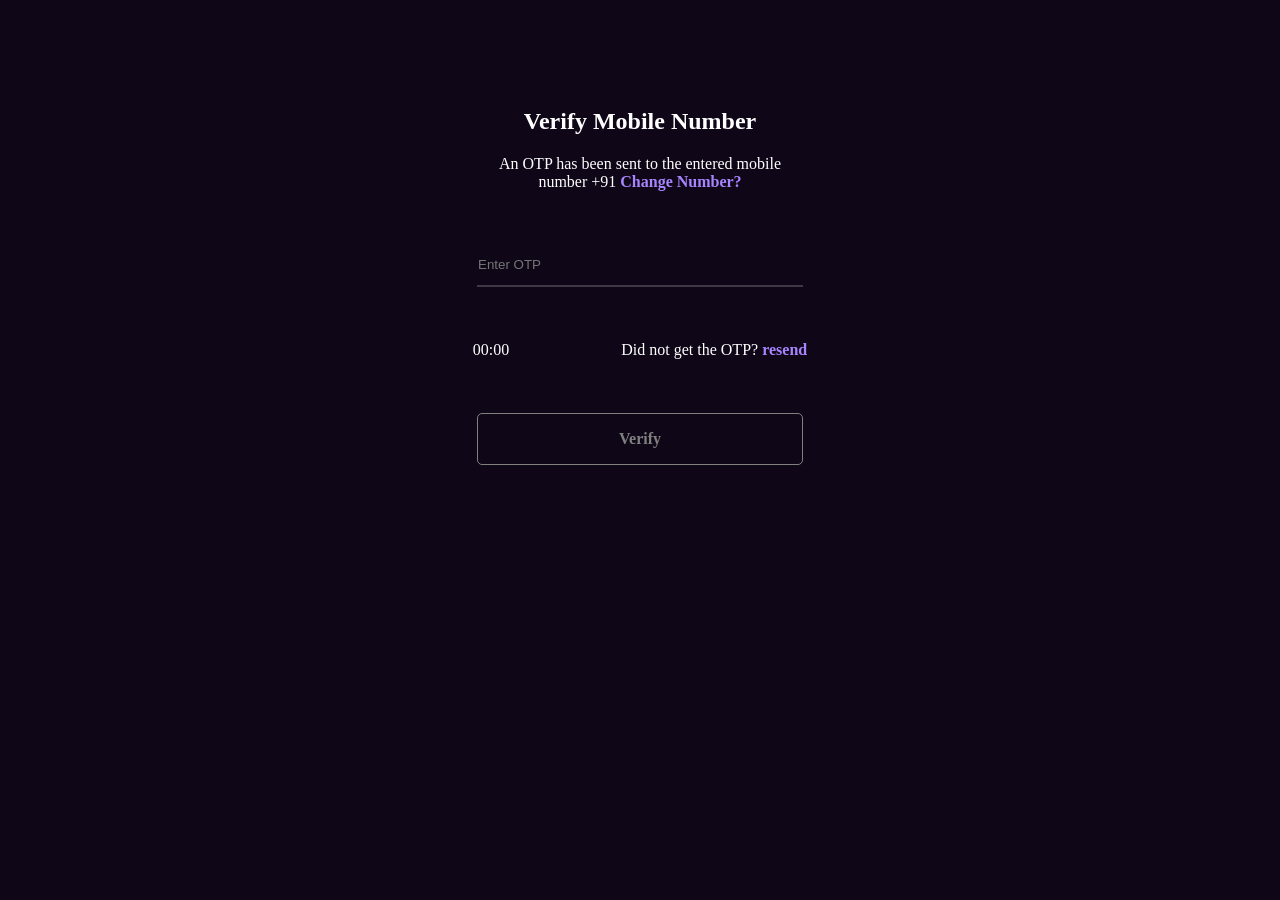
<file: loginotpverify.html>
<!DOCTYPE html>
<html lang="en">
<head>
    <meta charset="UTF-8">
    <meta http-equiv="X-UA-Compatible" content="IE=edge">
    <meta name="viewport" content="width=device-width, initial-scale=1.0">
    <title>loginotp Verification</title>
    <link rel="stylesheet" href="loginotpverify.css">
</head>
<body>
    
    <div id="container">
        <div><h2>Verify Mobile Number</h2></div>
        <div><p>An OTP has been sent to the entered mobile number +91 <span class="num"> </span> <a href="login.html"> Change Number?</a></p>
        </div>
        <!-- <div class="signin">
            <img src="https://www.zee5.com/images/google-social-icon-circle.svg?ver=2.51.26"/>
            <a>Sign in</a>
        </div> -->
        <!-- <div class="or">
            <div>
                or
            </div>
        </div> -->
            <input class="number" type="tel" placeholder="Enter OTP" />
            <div class="line"></div>
        <div >
            <p></p>
            <!-- <p class="timer"></p> -->
            <span class="timer">00:00</span> 
                Did not get the OTP?
                <a class="reset">resend</a> 
            <p></p>
        </div>
        <div class="otp">
            <p>
                <a class="sendotp">Verify</a>
            </p>
        </div>
        <!-- <div class="signin">
            <img src="https://www.zee5.com/images/google-social-icon-circle.svg?ver=2.51.26"/>
            <a>Sign in</a>
        </div> -->
        <!-- <div>
            <p>Already registered?
                <a class="login">login</a>
            </p>
        </div> -->

    </div>
</body>
<script src="loginotpverify.js"></script>
</html>
</file>
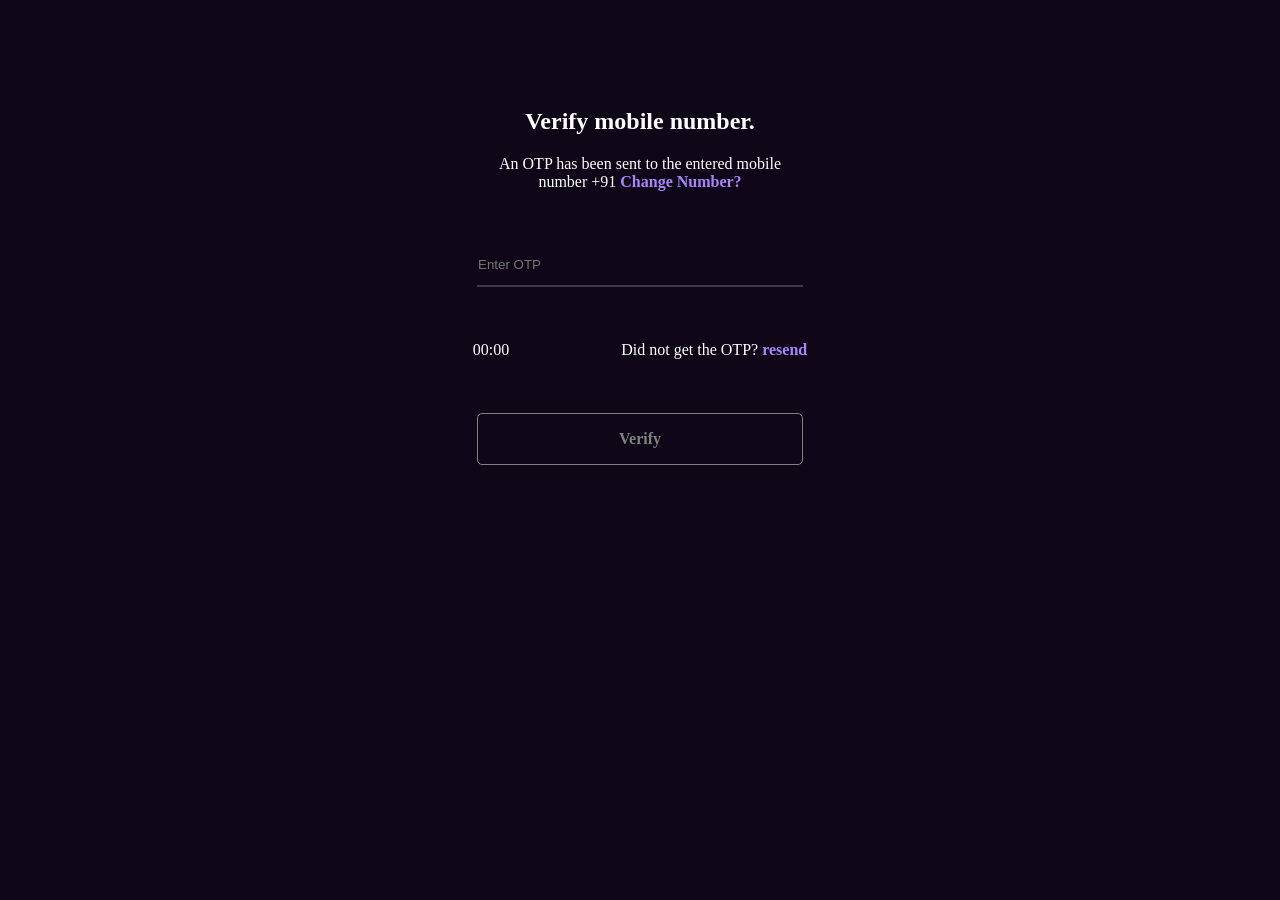
<file: otpverify.html>
<!DOCTYPE html>
<html lang="en">
<head>
    <meta charset="UTF-8">
    <meta http-equiv="X-UA-Compatible" content="IE=edge">
    <meta name="viewport" content="width=device-width, initial-scale=1.0">
    <title>Otp Verification</title>
    <link rel="stylesheet" href="otpverify.css">
</head>
<body>
    
    <div id="container">
        <div><h2>Verify mobile number.</h2></div>
        <div><p>An OTP has been sent to the entered mobile number +91 <span class="num"> </span> <a href="signup.html"> Change Number?</a></p>
        </div>
        <!-- <div class="signin">
            <img src="https://www.zee5.com/images/google-social-icon-circle.svg?ver=2.51.26"/>
            <a>Sign in</a>
        </div> -->
        <!-- <div class="or">
            <div>
                or
            </div>
        </div> -->
            <input class="number" type="tel" placeholder="Enter OTP" />
            <div class="line"></div>
        <div >
            <p></p>
            <!-- <p class="timer"></p> -->
            <span class="timer">00:00</span> 
                Did not get the OTP?
                <a class="reset">resend</a> 
            <p></p>
        </div>
        <div class="otp">
            <p>
                <a class="sendotp">Verify</a>
            </p>
        </div>
        <!-- <div class="signin">
            <img src="https://www.zee5.com/images/google-social-icon-circle.svg?ver=2.51.26"/>
            <a>Sign in</a>
        </div> -->
        <!-- <div>
            <p>Already registered?
                <a class="login">login</a>
            </p>
        </div> -->

    </div>
</body>
<script src="otpverify.js"></script>
</html>
</file>
<file: loginotpverify.css>
body{
    background-color: #0F0617;
}
#container{
    width: 360px;
    height: 625px;
    /* border: 1px solid red; */
    margin: auto;
    color: white;
    text-align: center;
}
.timer{
    color: white;
    padding-right: 30%;
}
h2{
    margin-top: 30%;
}
p{
    padding: 0 10% 0 10%;
    margin-bottom: 15%;
}
.signin{
    margin-top: 10%;
    width: 90%;
    height: 8%;
    margin: auto;
    border: 1px solid white;
    border-radius: 5px;
    /* background-color: white; */
    margin-bottom: 14%;
    cursor: pointer;
    
}
a{
    color: #a785ff;
    /* text-align: center; */
    font-weight: bolder;
    text-decoration: none;
}
input{
    width: 90%;
    height: 6%;
    background-color: #0F0617;
    border: 0;
    /* border-bottom: red; */
    border-style: none;
    color: white;
    margin-bottom: 5%;
}
.line{
    width: 90%;
    height: auto;
    border: 1px solid #3f3845;
    margin: auto;
    margin-top: -17px;
    /* margin-bottom: 10px; */
}
.terms{
    margin-left: -5%;
    text-align: right;
    font-size: 14px;
    margin-top: 30px;
    margin-bottom: 6%;
}
span{
    color: #5863ff;
    cursor: pointer;
}
.otp{
    margin-bottom: 10%;
    width: 90%;
    height: 8%;
    margin: auto;
    border: 1px solid gray;
    border-radius: 5px;
    cursor: pointer;
}
.sendotp{
    color: gray;
    /* text-align: center; */
    display: inline-block;
    text-decoration: none;
}
.login{
    color: #a785ff;
    cursor: pointer;
}
.num{
    color: white;
}
</file>
<file: otpverify.css>
body{
    background-color: #0F0617;
}
#container{
    width: 360px;
    height: 625px;
    /* border: 1px solid red; */
    margin: auto;
    color: white;
    text-align: center;
}
.timer{
    color: white;
    padding-right: 30%;
}
h2{
    margin-top: 30%;
}
p{
    padding: 0 10% 0 10%;
    margin-bottom: 15%;
}
.signin{
    margin-top: 10%;
    width: 90%;
    height: 8%;
    margin: auto;
    border: 1px solid white;
    border-radius: 5px;
    /* background-color: white; */
    margin-bottom: 14%;
    cursor: pointer;
    
}
a{
    color: #a785ff;
    /* text-align: center; */
    font-weight: bolder;
    text-decoration: none;
}
/* .or{
    width: 9%;
    height: 5%;
    border: 1px solid #450948;
    margin-top: 50px;
    background-color: #450948;
    border-radius: 50%;
    margin: auto;
    margin-bottom: 9%;
} */
/* .or>p{
    text-align: center;

}
.or> div {
    margin: 5px 0px 0px 0px;
} */
input{
    width: 90%;
    height: 6%;
    background-color: #0F0617;
    border: 0;
    /* border-bottom: red; */
    border-style: none;
    color: white;
    margin-bottom: 5%;
}
.line{
    width: 90%;
    height: auto;
    border: 1px solid #3f3845;
    margin: auto;
    margin-top: -17px;
    /* margin-bottom: 10px; */
}
.terms{
    margin-left: -5%;
    text-align: right;
    font-size: 14px;
    margin-top: 30px;
    margin-bottom: 6%;
}
span{
    color: #5863ff;
    cursor: pointer;
}
.otp{
    margin-bottom: 10%;
    width: 90%;
    height: 8%;
    margin: auto;
    border: 1px solid gray;
    border-radius: 5px;
    cursor: pointer;
}
.sendotp{
    color: gray;
    /* text-align: center; */
    display: inline-block;
    text-decoration: none;
}
.login{
    color: #a785ff;
    cursor: pointer;
}
.num{
    color: white;
}
</file>
